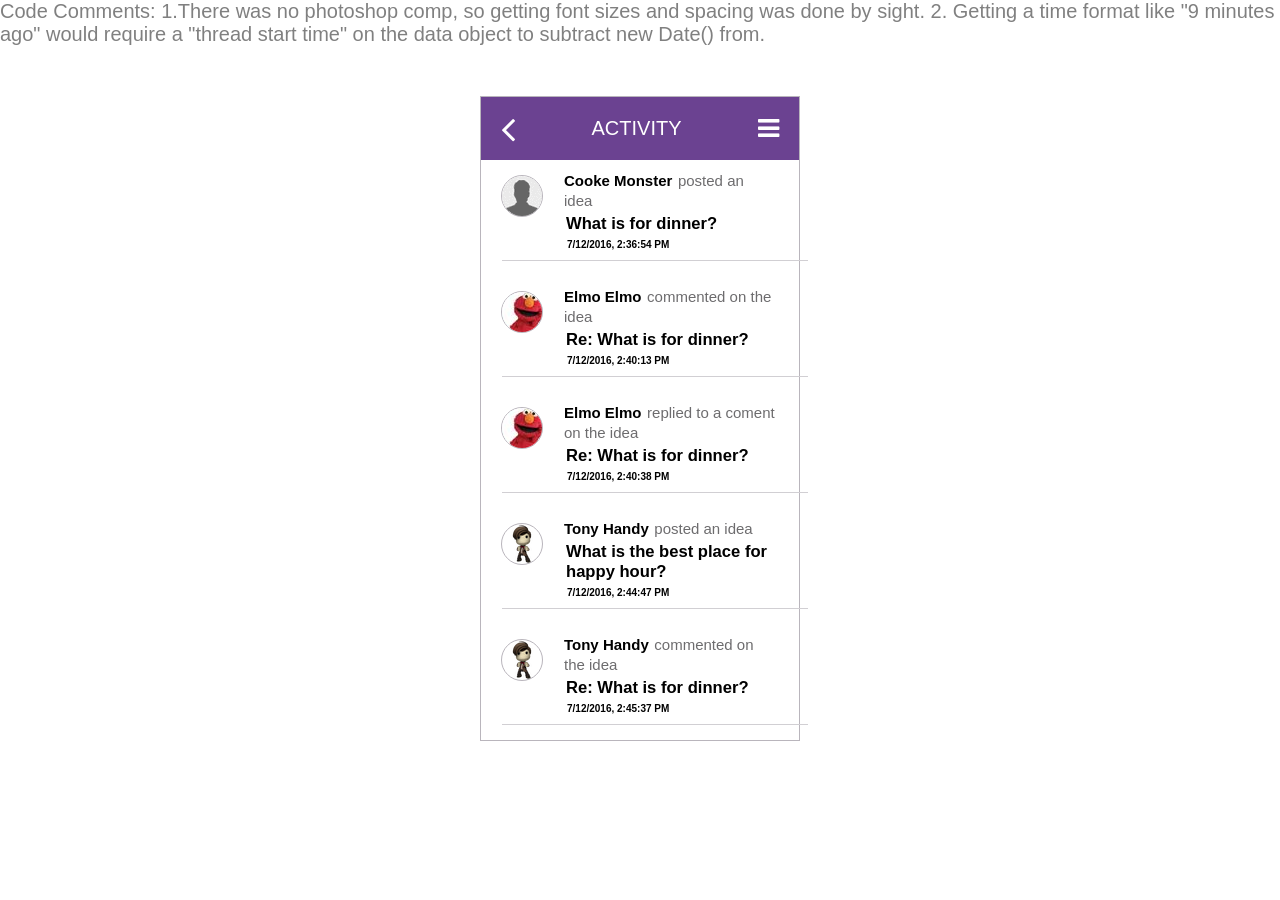
<file: index.html>
<!DOCTYPE html>
<html lang="en">
<head>
    <meta charset="UTF-8">
    <meta name="viewport" content="width=device-width, initial-scale=1.0">
    <meta http-equiv="X-UA-Compatible" content="ie=edge">
    <title>Document</title>
    <link rel="stylesheet" href="https://cdnjs.cloudflare.com/ajax/libs/font-awesome/4.7.0/css/font-awesome.min.css">
    <link rel="stylesheet" href="style.css">
</head>
<body>
    <div class="codeComments">
        Code Comments:
        1.There was no photoshop comp, so getting font sizes and spacing was done by sight.
        2. Getting a time format like "9 minutes ago" would require a "thread start time" on the data object to subtract new Date() from.
    </div>
    <div class="container">
       <div class="mobile-view">
           <div class="header">
            <i class="fa fa-angle-left"></i>
            <h4 class="activity">activity</h4>
            <i class="fa fa-bars"></i>
           </div>
           <div class="user-feed">
        
          
           </div>
       </div>
    </div>
    <script src="index.js"></script>
</body>
</html>
</file>
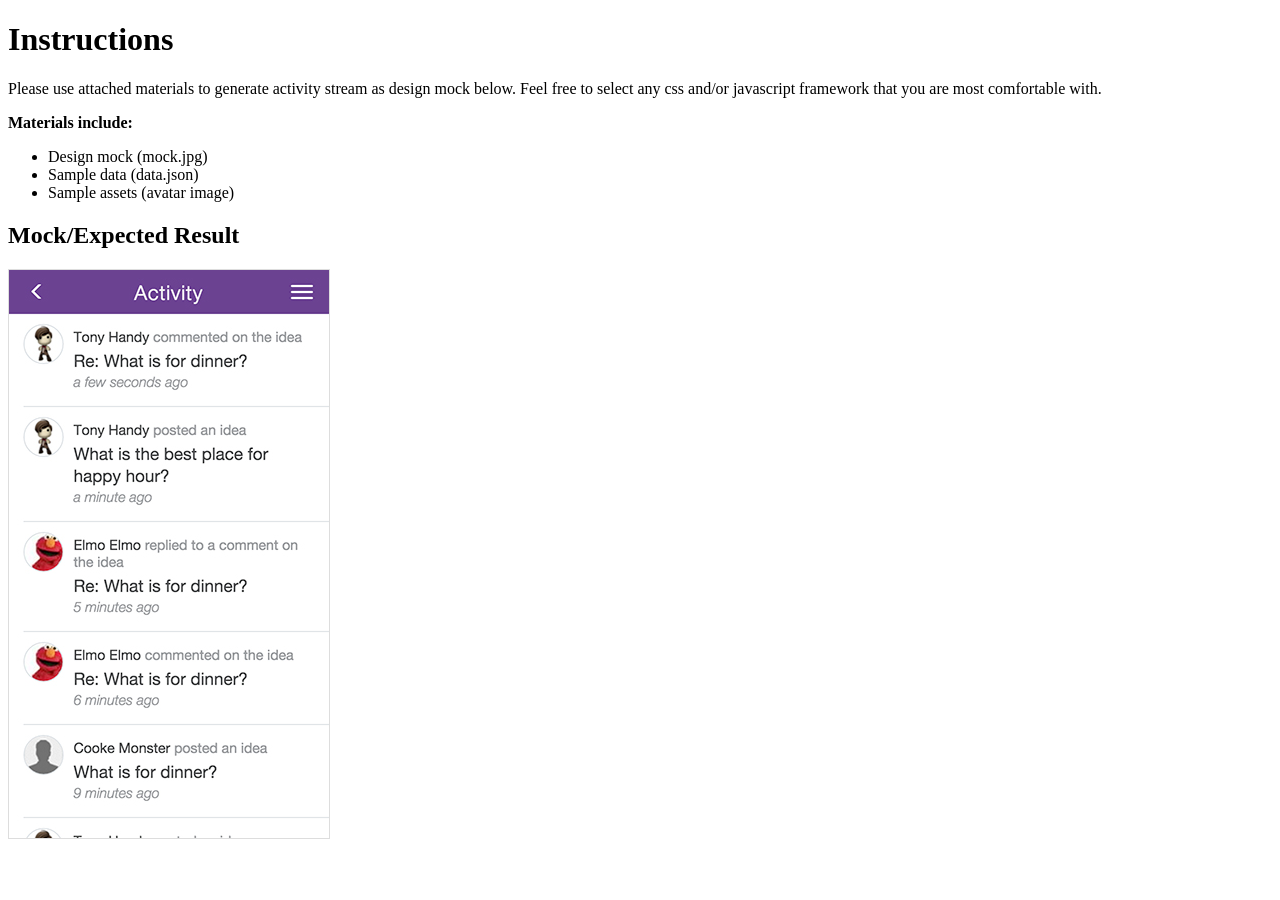
<file: instruction.html>
<!DOCTYPE html>
<html lang="en">
<head>
  <meta charset="UTF-8">
  <title>Instruction</title>
</head>
<body>
<h1>Instructions</h1>
<p>Please use attached materials to generate activity stream as design mock below. Feel free to select any css and/or javascript framework that you are most comfortable with.</p>
<strong>Materials include:</strong>
<ul>
<li>Design mock (mock.jpg)</li>
<li>Sample data (data.json)</li>
<li>Sample assets (avatar image)</li>
</ul>
<h2>Mock/Expected Result</h2>

<p>
<img style="border: 1px solid #ddd;" src="mock.jpg" />
</p>
</body>
</html>
</file>
<file: style.css>
*,
*::after,
*::before {
  margin: 0;
  padding: 0;
  box-sizing: inherit; }

html {
  font-size: 62.5%;
  font-family: verdana; 
}
.container {
    width: 25%;
    margin: 0 auto;
}
.mobile-view{
    margin:5rem auto;
    height:auto;
    border: 1px solid #b9b5bc;
}

.header{
    background-color: #6b4291;
    color: #fff;
    font-family: Verdana, sans-serif;
    font-size: 2rem;
    font-weight: 100;
    display: flex;
    align-items: center;
}
.activity{
    display: inline-block;
    margin: 2rem auto;
    font-weight: 100;
    text-transform: uppercase;
}

.fa-bars {
    margin-right:2rem;
    font-size: 2.5rem;
}
.fa-angle-left{
   margin-left:2rem;
   font-size: 4rem;
}
.user-feed__image{
    border-radius: 50%;
    border: 1px solid #b9b5bc;
    margin: 1.5rem .5rem 0rem 2rem;
}
.user-feed__avatar{
    display: inline-block;
}    
.user-feed__single-user{
    position: relative;
    width: 73%;
    margin-bottom: -3rem;
}
.user-feed__single-user:not(:last-child){
    /* border-bottom: 1px solid red; */
}
.user-feed__data-name{
    font-family: Verdana, Geneva, Tahoma, sans-serif;
    display: inline-block;
    font-size: 2rem;
    margin-left: 2rem;
    line-height: 1;
    position: relative;
    left: 6.3rem;
    top: -2rem;
}
.user-feed__data-name-author{
    display: inline-block;
    top: -3rem;
    position: relative;
    font-size: 1.5rem;
}
.user-feed__data-name-comment{
    top: -3rem;
    position: relative;
    font-size: 1.5rem;
    color: #6d6c6e;
}

.user-feed__data-question{
    top: -5rem;
    position: relative;
    font-size: 2rem;
    left: 6.5rem;
}

.user-feed__data-question-header{
    font-family: Verdana, Geneva, Tahoma, sans-serif;
    left: 2rem;
    position: relative;
    padding-top: .5rem;
}

.user-feed__data-time {
    position: relative;
    top: -4.5rem;
    left: 8.6rem;
    padding-bottom: 1rem;
    border-bottom: 1px solid #d1cfd3;
    width: 104%;
    margin-left: -6.5rem;
    padding-left: 6.5rem;
}

.user-feed__data-time-header{
    font-family: Verdana, Geneva, Tahoma, sans-serif;
    font-size: 1rem;
}

.codeComments{
    font-size:2rem;
    color: grey;
    font-family: Verdana, Geneva, Tahoma, sans-serif;
}
</file>
